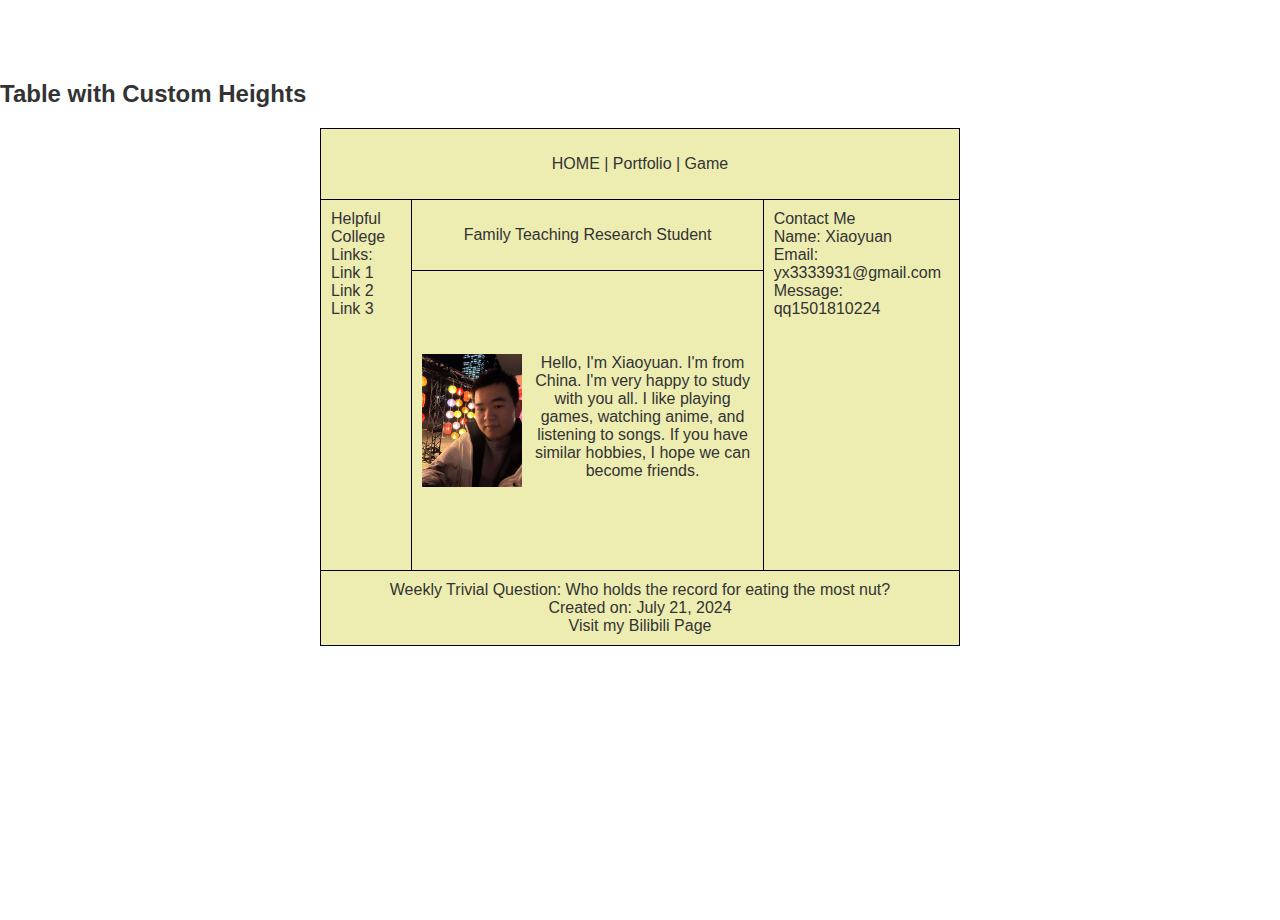
<file: index.html>
<!DOCTYPE html>
<html lang="en">
<head>
    <meta charset="UTF-8">
    <meta name="viewport" content="width=device-width, initial-scale=1.0">
    <title>Table with Custom Alignment</title>
    <!-- 引入外部CSS文件 -->
    <link rel="stylesheet" href="style.css">
</head>
<body>
    <div class="content">
    </div>
    <h2>Table with Custom Heights</h2>
    <table>
        <tr>
            <td colspan="4">
                <a href="home.html" class="custom-link" >HOME</a> |
                <a href="portfolio.html" class="custom-link" >Portfolio</a> |
                <a href="game.html" class="custom-link" >Game</a>
            </td>
        </tr>
        <tr>
            <td class="align-top-left" rowspan="6">
                Helpful College Links:<br>
                <a href="https://translate.google.com/?sl=auto&tl=zh-CN&op=translate" class="custom-link" target="_blank">Link 1</a><br>
                <a href="https://www.baidu.com/" class="custom-link" target="_blank">Link 2</a><br>
                <a href="https://ja.overleaf.com/project" class="custom-link" target="_blank">Link 3</a>
            </td>
            <td colspan="2">Family Teaching Research Student</td>
            <td class="align-top-left" rowspan="6">
                Contact Me<br>
                Name: Xiaoyuan<br>
                Email: yx3333931@gmail.com<br>
                Message: qq1501810224<br> 
            </td>
        </tr>
        <tr>
            <td colspan="2" rowspan="5">
                <img src="1.jpg" alt="Image description" style="width:100px;height:auto;float:left;margin-right:10px;">
                Hello, I'm Xiaoyuan. I'm from China. I'm very happy to study with you all. I like playing games, watching anime, and listening to songs. If you have similar hobbies, I hope we can become friends.
            </td>
        </tr>
        <tr></tr>
        <tr></tr>
        <tr></tr>
        <tr></tr>
        <tr>
            <td class="no-wrap" colspan="4">
                Weekly Trivial Question: Who holds the record for eating the most nut? <br>
                Created on: July 21, 2024 <br>
                <a href="https://space.bilibili.com/398888197?spm_id_from=333.1007.0.0" target="_blank" class="custom-link">Visit my Bilibili Page</a>
            </td>
        </tr>
    </table>
</body>
</html>
</file>
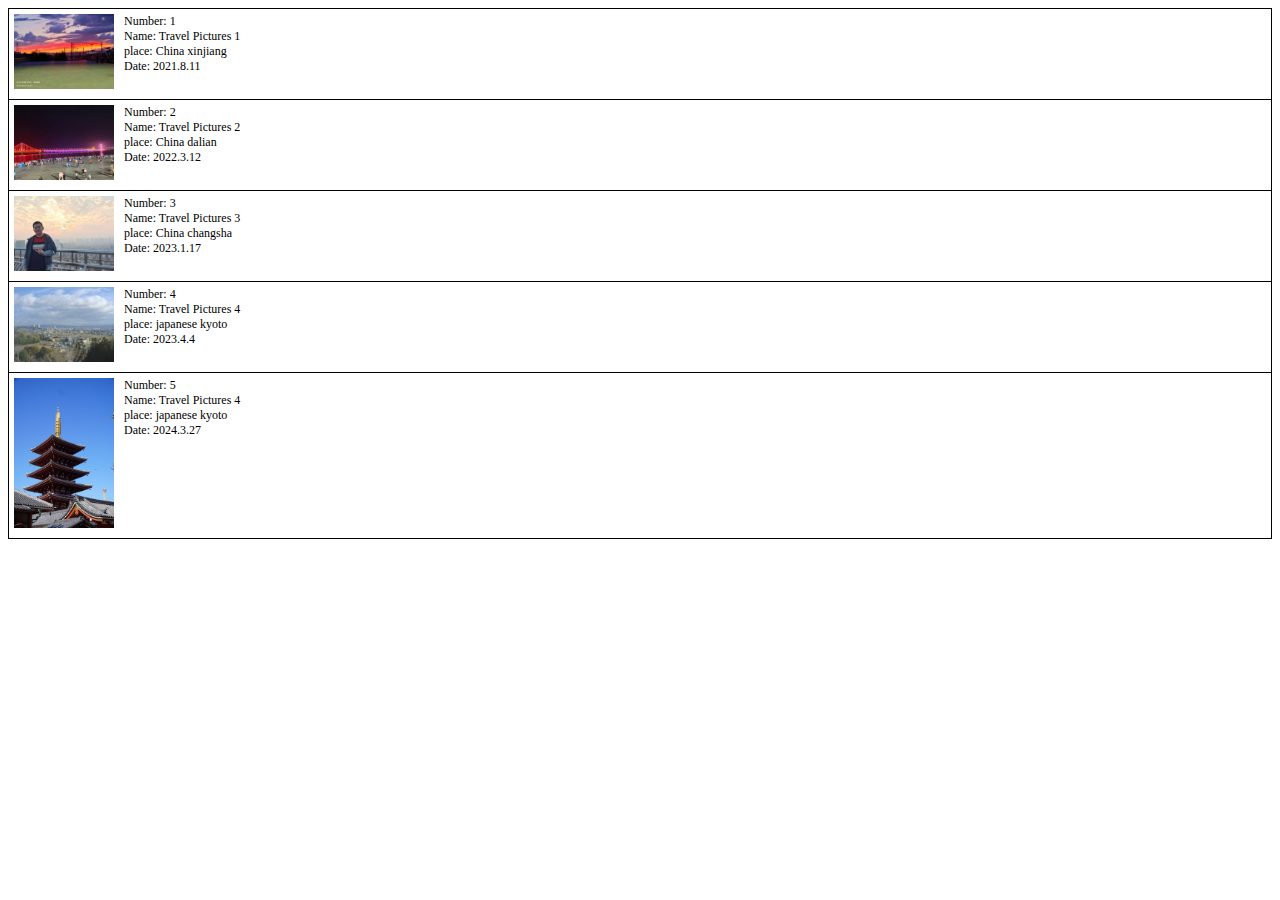
<file: portfolio.html>
<!DOCTYPE html>
<html lang="en">
<head>
    <meta charset="UTF-8">
    <meta name="viewport" content="width=device-width, initial-scale=1.0">
    <title>Table with Smaller Images and Information</title>
    <style>
        table {
            width: 100%;
            border-collapse: collapse;
        }
        td {
            border: 1px solid #000;
            vertical-align: top;
            padding: 5px;
            width: 200px; /* Adjust width as needed */
        }
        img {
            max-width: 100%;
            height: auto;
            display: block;
            margin-bottom: 5px;
        }
        .info {
            font-size: 12px;
        }
    </style>
</head>
<body>
    <table>
        <tr>
            <td>
                <img src="lx1.jpg" style="width:100px;height:auto;float:left;margin-right:10px;">
                <div class="info">
                    Number: 1<br>
                    Name: Travel Pictures 1<br>
                    place: China xinjiang<br>
                    Date: 2021.8.11
                </div>
            </td>
        </tr>
        <tr>
            <td>
                <img src="lx2.jpg" style="width:100px;height:auto;float:left;margin-right:10px;">
                <div class="info">
                    Number: 2<br>
                    Name: Travel Pictures 2<br>
                    place: China dalian<br>
                    Date: 2022.3.12
                </div>
            </td>
        </tr>
        <tr>
            <td>
                <img src="lx3.jpg" style="width:100px;height:auto;float:left;margin-right:10px;">
                <div class="info">
                    Number: 3<br>
                    Name: Travel Pictures 3<br>
                    place: China changsha<br>
                    Date: 2023.1.17
                </div>
            </td>
        </tr>
        <tr>
            <td>
                <img src="lx4.jpg" style="width:100px;height:auto;float:left;margin-right:10px;">
                <div class="info">
                    Number: 4<br>
                    Name: Travel Pictures 4<br>
                    place: japanese kyoto<br>
                    Date: 2023.4.4
                </div>
            </td>
        </tr>
        <tr>
            <td>
                <img src="lx5.jpg" style="width:100px;height:auto;float:left;margin-right:10px;">
                <div class="info">
                    Number: 5<br>
                    Name: Travel Pictures 4<br>
                    place: japanese kyoto<br>
                    Date: 2024.3.27
                </div>
            </td>
        </tr>
    </table>
</body>
</html>
</file>
<file: style.css>
body {
    background-image: url('https://th.bing.com/th/id/OIP.0nm8nJS-QDQU4zuAR6YmYAHaNK?rs=1&pid=ImgDetMain');
    background-size: cover;
    background-position: center;
    background-repeat: no-repeat;
    height: 100vh;
    margin: 0;
    padding: 0;
    font-family: Arial, sans-serif;
    color: #333;
}

.content {
    background-color: rgba(255, 255, 255, 0.7);
    padding: 20px;
    margin: 20px;
}

/* Table styles */
table {
    width: 50%;
    border-collapse: collapse;
    margin: 20px auto;
    background-color: rgba(0, 0, 255, 0.1); /* 表格背景颜色 */
}

th, td {
    border: 1px solid black;
    padding: 10px;
    text-align: center;
    height: 50px;
    background-color: rgba(255, 255, 0, 0.3); /* 表格单元格背景颜色 */
}

tr {
    height: 60px;
}

.align-top-left {
    text-align: left;
    vertical-align: top;
}

.no-wrap {
    white-space: nowrap;
}

.custom-link {
    text-decoration: none; /* 去掉下划线 */
    color: #333; /* 设置默认颜色 */
}

.custom-link:hover {
    color: #ff0000; /* 当悬停时改变颜色 */
    text-decoration: none; /* 确保悬停时没有下划线 */
}

/* 头部颜色 */
.header {
    background-color: #f0f0f0;
}

/* 菜单栏颜色 */
.menu-bar {
    background-color: #cccccc;
}

/* 左侧边栏颜色 */
.left-sidebar {
    background-color: #eeeeee;
}

/* 内容颜色 */
.main-content {
    background-color: #ffffff;
}

/* 右侧边栏颜色 */
.right-sidebar {
    background-color: #dddddd;
}

/* 底部颜色 */
.footer {
    background-color: #bbbbbb;
}
</file>
